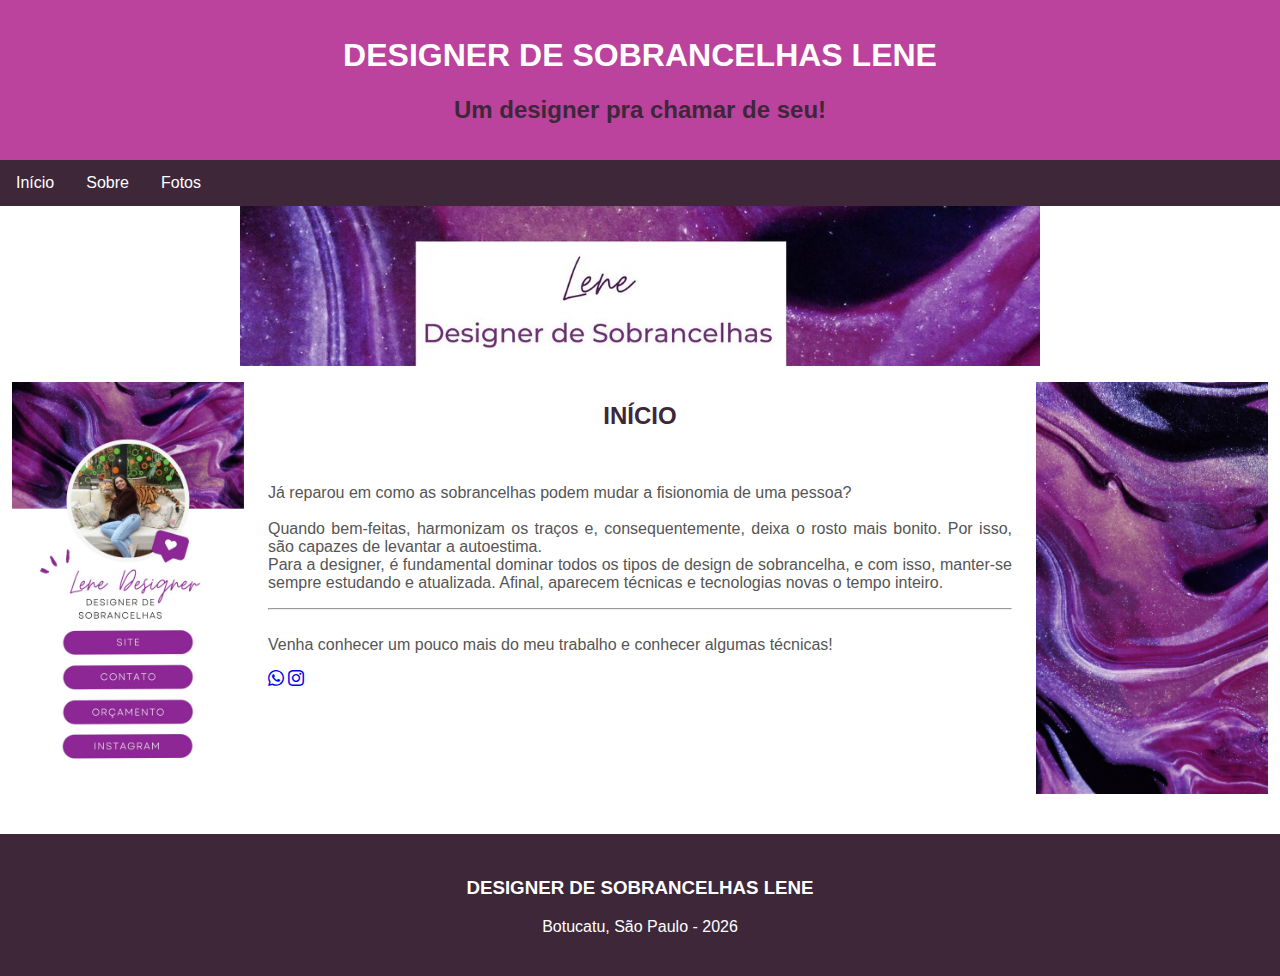
<file: index.html>
<!DOCTYPE html>
<html lang="pt-br">
<head>
    <meta charset="UTF-8">
    <meta http-equiv="X-UA-Compatible" content="IE=edge">
    <meta name="viewport" content="width=device-width, initial-scale=1.0">
    <title>Designer de Sobrancelhas LENE</title>
    <link rel="stylesheet" type="text/css" href="estilo.css">
    <link href="https://cdn.jsdelivr.net/npm/bootstrap@5.0.2/dist/css/bootstrap.min.css" rel="stylesheet" integrity="sha384-EVSTQN3/azprG1Anm3QDgpJLIm9Nao0Yz1ztcQTwFspd3yD65VohhpuuCOmLASjC" crossorigin="anonymous">
    <link rel="stylesheet" href="https://cdn.jsdelivr.net/npm/bootstrap-icons@1.10.3/font/bootstrap-icons.css">
</head>
<body>
<!-- Cabeçalho do website -->
<header>
  <h1> Designer de Sobrancelhas LENE</h1>
  <h2> Um designer pra chamar de seu! </h2>
</header>

<!-- Menu do website -->
<nav>
  <a href="index.html">Início</a>
  <a href="sobre.html">Sobre</a>
  <a href="fotos.html">Fotos</a>
</nav>

<!-- Banner do webSite -->
<div class="container-banner">
  <img class="banner" src ="img/Designer de Sobrancelhas.jpg">
</div>

<!-- Conteúdo principal do website -->
<section class="container">
  <aside class="side-column">
    <img class="banner-side" src="img/cartao.jpg">
  </aside>
  <article class="center-column">
    <h2>Início</h2>
    <br>
    <p>Já reparou em como as sobrancelhas podem mudar a fisionomia de uma pessoa? <br> 
      
    <br> Quando bem-feitas, harmonizam os traços e, consequentemente, deixa o rosto mais bonito. Por isso, são capazes de levantar a autoestima.

    <br>Para a designer, é fundamental dominar todos os tipos de design de sobrancelha, e com isso, manter-se sempre estudando e atualizada. Afinal, aparecem técnicas e tecnologias novas o tempo inteiro. 
    <hr>
    <br> Venha conhecer um pouco mais do meu trabalho e conhecer algumas técnicas! 
    </p>
    <!--Links para contatar a profissional-->
    <div class=" container card-link">
          <a class="nav-link" href="https://wa.me/qr/QGNOM7DJU7LBG1"><i class="bi bi-whatsapp"></i></a>
          <a class="nav-link" href="https://www.instagram.com/lene_designerdesobrancelhas/"><i class="bi bi-instagram"></i></a>
  </div>
 
      
    
  </article>
  <aside class="side-column">
    <img class="banner-side" src="img/bannerLene.jpg">
  </aside>
</section>
<!-- Rodapé do website -->
<footer>
  <h3>Designer de Sobrancelhas LENE</h3>
  <p>Botucatu, São Paulo - <span id="year">#</span></p>
</footer>

<script>
// Carrega a data de hoje em uma varíavel. 
  var dataHoje =  new Date();
  var ano = dataHoje.getFullYear();
  
  // Exibe a data de hoje no elemento SPAN do HTML. 
  document.getElementById('year').innerHTML= ano;
</script>
</body>

</html>
</body>
</html>
</file>
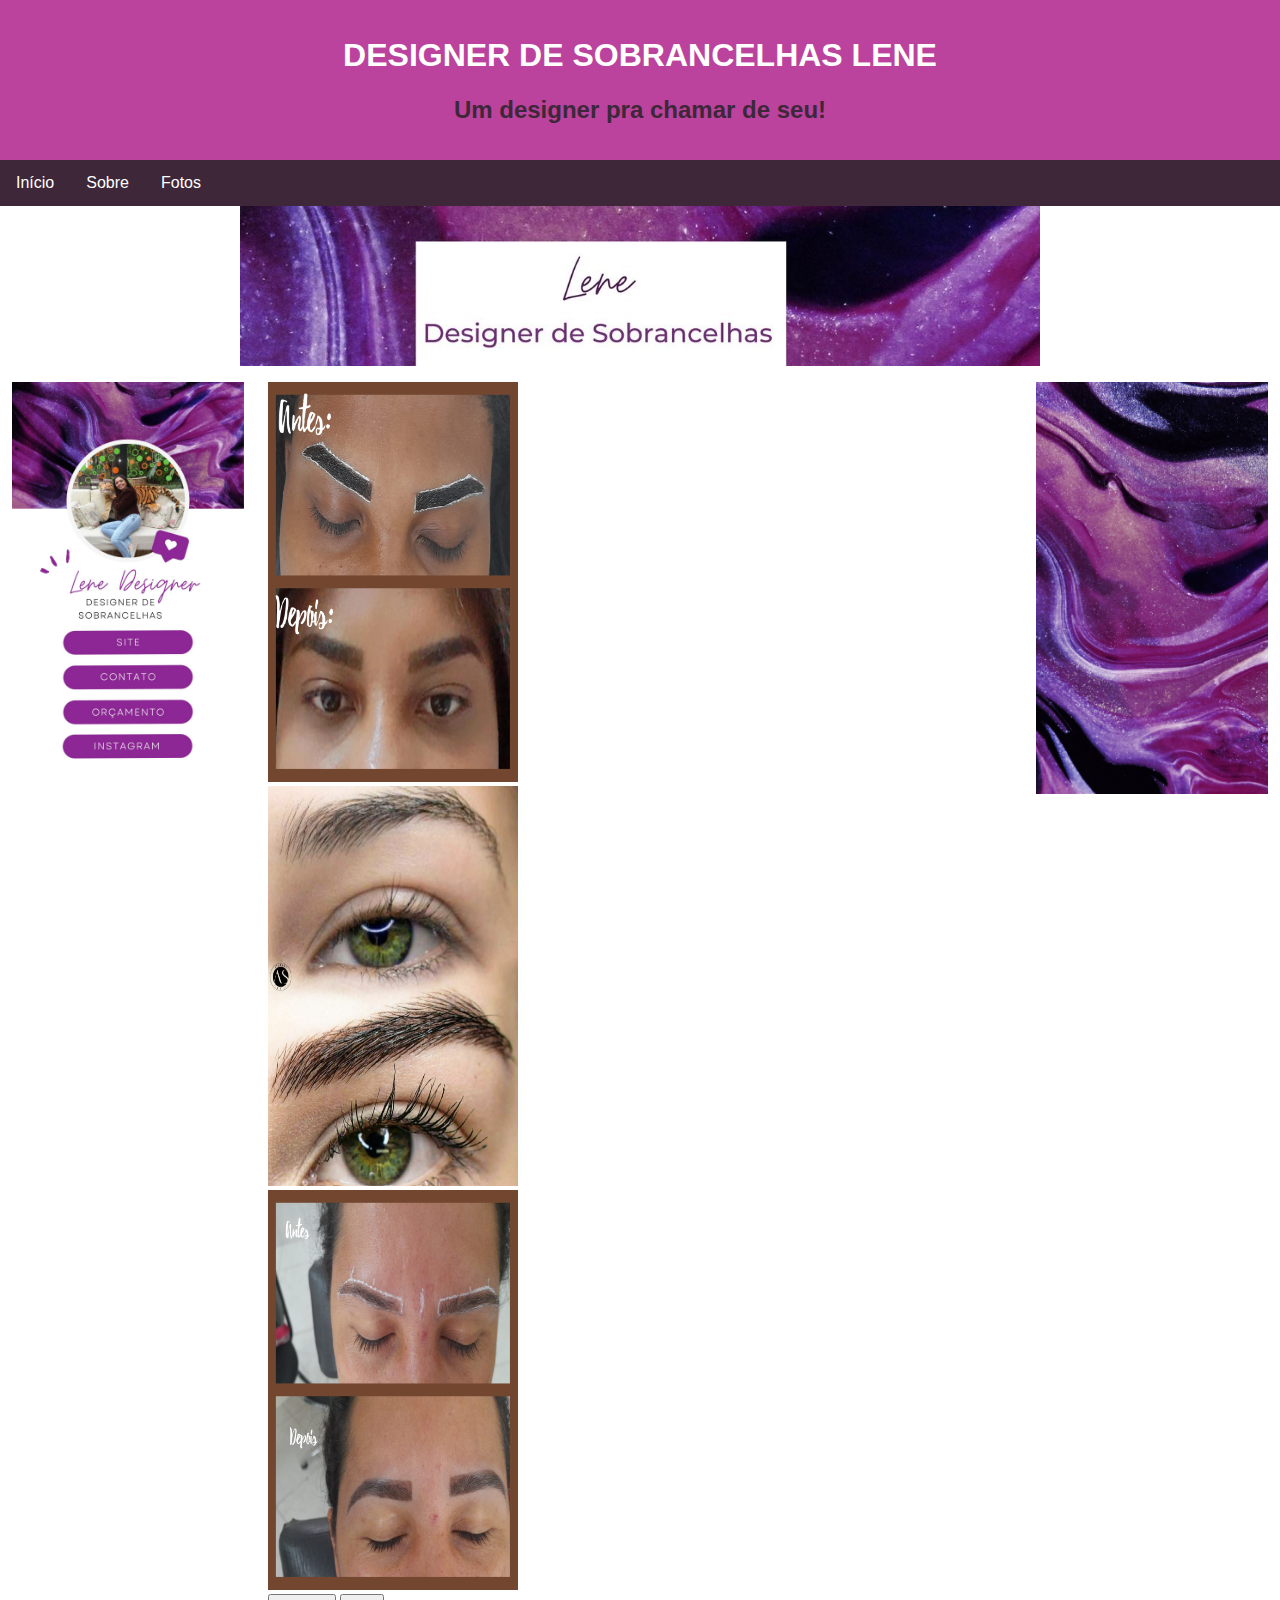
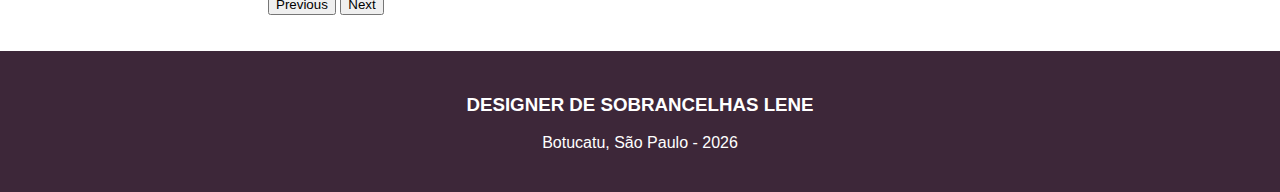
<file: fotos.html>
<!DOCTYPE html>
<html lang="pt-br">
<head>
    <meta charset="UTF-8">
    <meta http-equiv="X-UA-Compatible" content="IE=edge">
    <meta name="viewport" content="width=device-width, initial-scale=1.0">
    <title>Fotos da Designer de Sobrancelhas LENE</title>
    <link rel="stylesheet" type="text/css" href="estilo.css">
    <link href="https://cdn.jsdelivr.net/npm/bootstrap@5.0.2/dist/css/bootstrap.min.css" rel="stylesheet" integrity="sha384-EVSTQN3/azprG1Anm3QDgpJLIm9Nao0Yz1ztcQTwFspd3yD65VohhpuuCOmLASjC" crossorigin="anonymous">
    <script src="https://cdn.jsdelivr.net/npm/bootstrap@5.0.2/dist/js/bootstrap.bundle.min.js" integrity="sha384-MrcW6ZMFYlzcLA8Nl+NtUVF0sA7MsXsP1UyJoMp4YLEuNSfAP+JcXn/tWtIaxVXM" crossorigin="anonymous"></script>

</head>
<body>
<!-- Cabeçalho do website -->
<header>
  <h1> Designer de Sobrancelhas LENE</h1>
  <h2> Um designer pra chamar de seu! </h2>
</header>

<!-- Menu do website -->
<nav>
  <a href="index.html">Início</a>
  <a href="sobre.html">Sobre</a>
  <a href="produtos.html">Fotos</a>
  </nav>

<!-- Banner do webSite -->
<div class="container-banner">
  <img class="banner" src ="img/Designer de Sobrancelhas.jpg">
</div>

<!-- Conteúdo principal do website -->
<section class="container">
  <aside class="side-column">
    <img class="banner-side" src="img/cartao.jpg">
  </aside>

  <article class="center-column">
  <div id="carouselExampleControls" class="carousel slide" data-bs-ride="carousel">
    <div class="carousel-inner">
      <div class="carousel-item active">
        <img src="img/IMG-20230120-WA0005.jpg" class="d-block w-100" alt="..." width="250" height="400">
      </div>
      <div class="carousel-item">
        <img src="img/IMG-20230120-WA0006.jpg" class="d-block w-100" alt="..." width="250" height="400">
      </div>
      <div class="carousel-item">
        <img src="img/IMG-20230120-WA0014.jpg" class="d-block w-100" alt="..." width="250" height="400">
      </div>
    </div>
    <button class="carousel-control-prev" type="button" data-bs-target="#carouselExampleControls" data-bs-slide="prev">
      <span class="carousel-control-prev-icon" aria-hidden="true"></span>
      <span class="visually-hidden">Previous</span>
    </button>
    <button class="carousel-control-next" type="button" data-bs-target="#carouselExampleControls" data-bs-slide="next">
      <span class="carousel-control-next-icon" aria-hidden="true"></span>
      <span class="visually-hidden">Next</span>
    </button>
  </div>
</article>
  
    
  <aside class="side-column">
    <img class="banner-side" src="img/bannerLene.jpg">
  </aside>
</section>
<!-- Rodapé do website -->
<footer>
  <h3>Designer de Sobrancelhas LENE</h3>
  <p>Botucatu, São Paulo - <span id="year">#</span></p>
</footer>


<script>
// Carrega a data de hoje em uma varíavel. 
  var dataHoje =  new Date();
  var ano = dataHoje.getFullYear();
  
  // Exibe a data de hoje no elemento SPAN do HTML. 
  document.getElementById('year').innerHTML= ano;
</script>
</body>

</html>
</body>
</html>
</file>
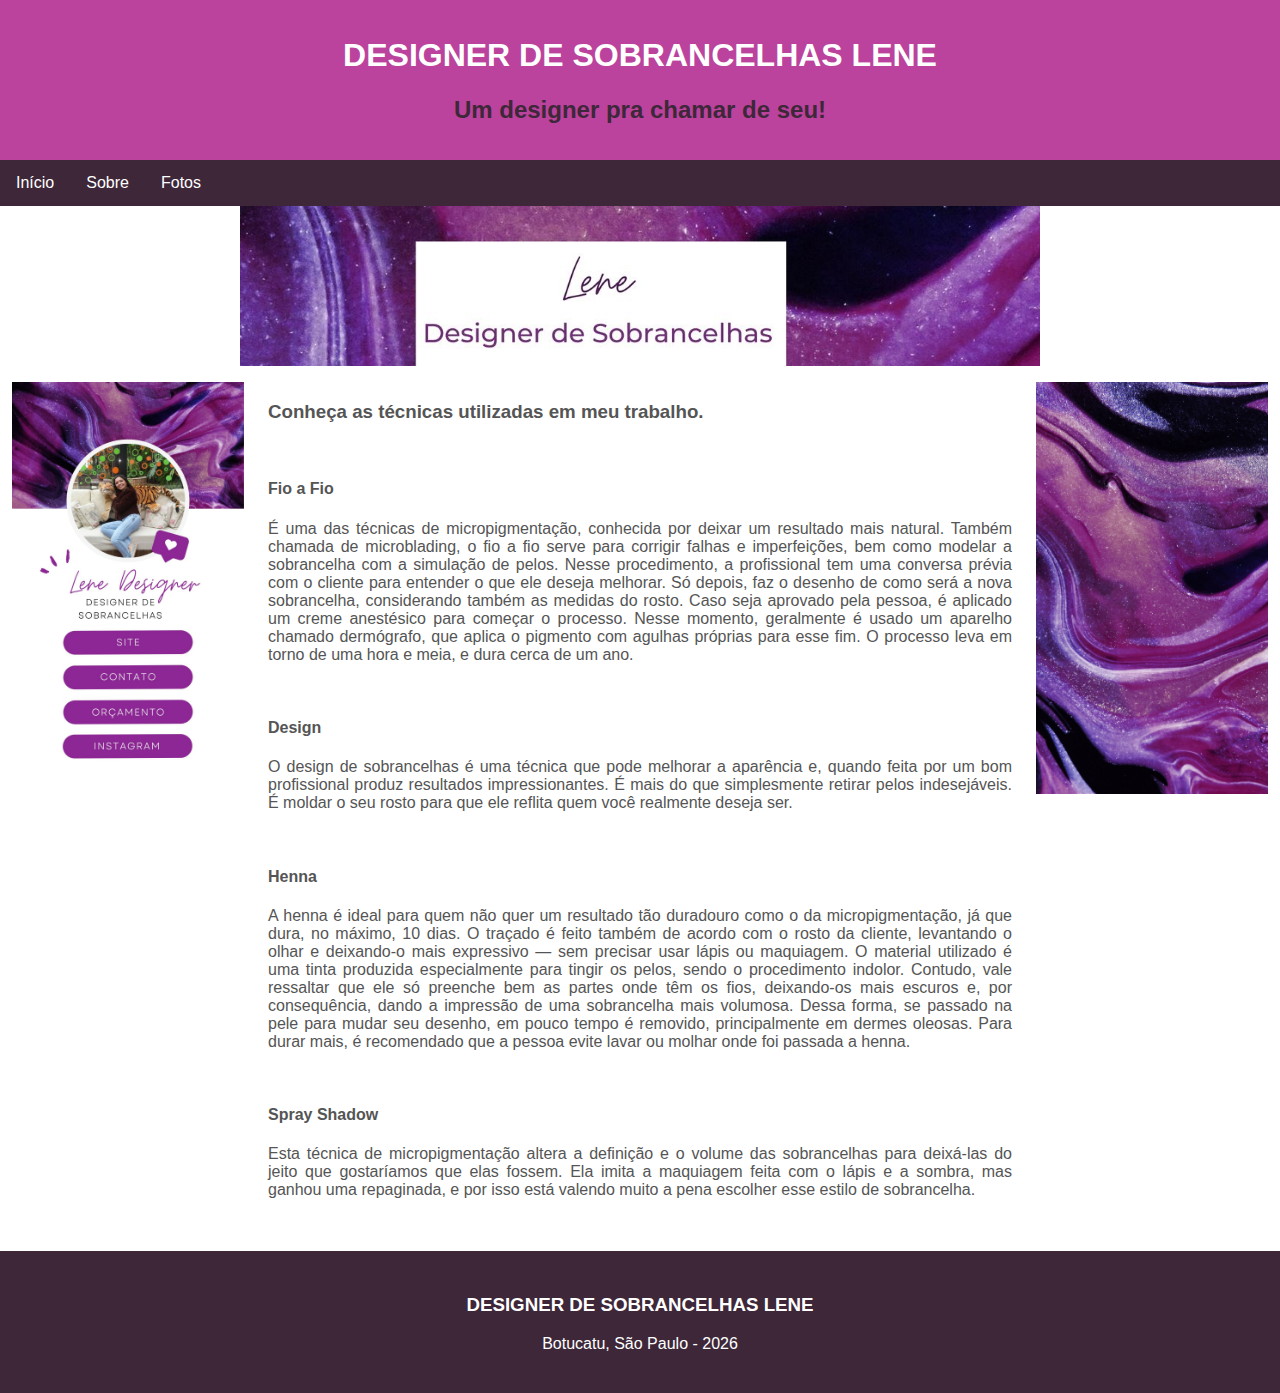
<file: sobre.html>
<!DOCTYPE html>
<html lang="pt-br">
<head>
    <meta charset="UTF-8">
    <meta http-equiv="X-UA-Compatible" content="IE=edge">
    <meta name="viewport" content="width=device-width, initial-scale=1.0">
    <title>Sobre Designer de Sobrancelhas LENE</title>
    <link rel="stylesheet" type="text/css" href="estilo.css">
</head>
<body>
<!-- Cabeçalho do website -->
<header>
  <h1> Designer de Sobrancelhas LENE</h1>
  <h2> Um designer pra chamar de seu! </h2>
</header>

<!-- Menu do website -->
<nav>
  <a href="index.html">Início</a>
  <a href="sobre.html">Sobre</a>
  <a href="fotos.html">Fotos</a>
  </nav>

<!-- Banner do webSite -->
<div class="container-banner">
  <img class="banner" src ="img/Designer de Sobrancelhas.jpg">
</div>

<!-- Conteúdo principal do website -->
<section class="container">
  <aside class="side-column">
    <img class="banner-side" src="img/cartao.jpg">
  </aside>
  <article class="center-column">
    <h3>Conheça as técnicas utilizadas em meu trabalho.</h3>
    <br>
    <h4>Fio a Fio</h4>
    <p> É uma das técnicas de micropigmentação, conhecida por deixar um resultado mais natural. Também chamada de microblading, o fio a fio serve para corrigir falhas e imperfeições, bem como modelar a sobrancelha com a simulação de pelos.

      Nesse procedimento, a profissional tem uma conversa prévia com o cliente para entender o que ele deseja melhorar. Só depois, faz o desenho de como será a nova sobrancelha, considerando também as medidas do rosto.
      
      Caso seja aprovado pela pessoa, é aplicado um creme anestésico para começar o processo. Nesse momento, geralmente é usado um aparelho chamado dermógrafo, que aplica o pigmento com agulhas próprias para esse fim. O processo leva em torno de uma hora e meia, e dura cerca de um ano.

    </p> 
    <br> 
    <h4>Design</h4>
    <p>  O design de sobrancelhas é uma técnica que pode melhorar a aparência e, quando feita por um bom profissional produz resultados impressionantes. É mais do que simplesmente retirar pelos indesejáveis. É moldar o seu rosto para que ele reflita quem você realmente deseja ser. </p>
    <br> 
    <h4>Henna </h4>
    <p> A henna é ideal para quem não quer um resultado tão duradouro como o da micropigmentação, já que dura, no máximo, 10 dias. O traçado é feito também de acordo com o rosto da cliente, levantando o olhar e deixando-o mais expressivo — sem precisar usar lápis ou maquiagem.

      O material utilizado é uma tinta produzida especialmente para tingir os pelos, sendo o procedimento indolor. Contudo, vale ressaltar que ele só preenche bem as partes onde têm os fios, deixando-os mais escuros e, por consequência, dando a impressão de uma sobrancelha mais volumosa.
      
      Dessa forma, se passado na pele para mudar seu desenho, em pouco tempo é removido, principalmente em dermes oleosas. Para durar mais, é recomendado que a pessoa evite lavar ou molhar onde foi passada a henna.
    </p>
    <br> 
    <h4>Spray Shadow </h4>
    <p> Esta técnica de micropigmentação altera a definição e o volume das sobrancelhas para deixá-las do jeito que gostaríamos que elas fossem. Ela imita a maquiagem feita com o lápis e a sombra, mas ganhou uma repaginada, e por isso está valendo muito a pena escolher esse estilo de sobrancelha.
    </p>
   
  </article>
  <aside class="side-column">
    <img class="banner-side" src="img/bannerLene.jpg">
  </aside>
</section>
<!-- Rodapé do website -->
<footer>
  <h3>Designer de Sobrancelhas LENE</h3>
  <p>Botucatu, São Paulo - <span id="year">#</span></p>
</footer>

<script>
// Carrega a data de hoje em uma varíavel. 
  var dataHoje =  new Date();
  var ano = dataHoje.getFullYear();
  
  // Exibe a data de hoje no elemento SPAN do HTML. 
  document.getElementById('year').innerHTML= ano;
</script>
</body>

</html>
</body>
</html>
</file>
<file: estilo.css>
*{
	box-sizing: border-box;
}

body{
	font-family: helvetica, Arial, sans-serif;
	font-size: 16px;
	margin: 0px;
	color: #555555;
}

header{
	background-color: #bb439d;
	padding: 16px;
	color: white;
	text-align: center;
}

header h1{
	text-transform: uppercase;
}

header h2{
	color:  #3d2739;;
}
nav{
	overflow: hidden; 
	background-color:  #3d2739;
}

nav a{
	float: left;
	display: block;
	text-align: center;
	padding: 14px 16px;
	text-decoration: none;
	color: white;
}
nav .link-login{
		float: right;
		font-weight: bold;
}

nav a:hover {
	background-color: #fa7ff4;
	color:#555555;
}
.container-banner {
	text-align: center;
	padding: 0px;
	margin: 0px;
}
.container-banner .banner {
	padding: 0px;
	margin: 0px;
	height: 160px;
	width: 800px;
}
.container{
	margin-bottom: 24px;
}
.container .side-column .banner-side{
	width: 100%;
}


.container .side-column{
	float: left;
	padding: 12px;
	width: 20%;
}

.container .center-column{
	float: left;
	padding: 12px;
	width: 60%;
	text-align: justify;
}

.container .center-column h2{
	text-transform: uppercase;
	text-align: center;
	color:  #3d2739;
}
container .center-column h2 p{
	text-transform: uppercase;
	margin: 3px;
	padding: 5px;
	font-size: small;
	text-align: center;
	color:  #3d2739;
}
.container .center-column .logotipo{
	width: 50%;
	display: block;
	margin: 0px auto;
}

.container .center-column .produto-box .produto-image{
	width: 75%;
	display: block;
	margin: 0px auto;
}


/* Limpar as regras de flutuação dos elementos HTML do container */
.container:after{
	content: "";
	display: table;
	clear: both; 
}



.container .card{
	background-color: #587d38;
	border: 2px solid white;
	border-radius: 24px;
	width: 50%;
	margin: 5% auto 5% auto;
}
container .cardFotos{
	margin: 5% auto 5% auto;
}

/* define a largura do card de acordo com a largura do dispositivo */
/* Largura de dispositivos moveis (celulares e tablets) */
@media only screen and (max-device-width: 600px){
	.container .card {
		width: 90%;
	}
	
	.container .side-column{
		float: none;
		width: 100%;
		padding: 18px;
	}
	
	.container .center-column{
		float: none;
		width: 100%;
		padding: 18px;
	}
}

.container .card .card-header{
	text-align: center;
	position: relative;
	margin: 5% 0 5% 0; 
}
.container .card .card-header .card-avatar{
	width: 35%;
	border-radius: 50%;
	border: 2px solid white;
}
.container .card .card-header h1{
	color: white;
	text-transform: uppercase;
}

.container .card .card-header p{
	color: white;
}

.container .card .card-body{
	padding: 16px;
}
.container .card .card-body #field-hidden{
	display: none;
}

.container .card .card-body .card-label{
	color: white;
}

.container .card .card-body .card-field{
	width: 100%;
	padding: 12px 20px;
	margin: 8px 0; 
	display: inline-block;
	box-sizing: border-box;
}

.container .card .card-body .card-button {
	background-color: #555555;
	color: white;
	width: 100%;
	padding: 14px 20px;
	margin: 8 px 0;
	border: 2px solid white;
	font-size: 18px;
	cursor: pointer; 
}
.container .card .card-body .card-button:hover{
	background-color: white;
	color: #555555;
	border: 2px solid #555555;
	cursor: pointer; 
}
.container .card .card-body .card-check{
	color: white;
}

.container .card .card-footer{
	padding: 16px;
}

.container .card .card-footer .card-link{
	display: inline-block;
	width: 100%;
	margin: 3px;
}

.container .card .card-footer .card-link a{
	text-decoration: none;
	color: white;
}

.container .card .card-footer .card-link a:hover{
	color: #555555;
	text-decoration: underline;
}

footer{
	text-align: center;
	background-color: #3d2739;
	padding: 24px;
	width: 100%;
}

footer h3{
	color: white;
	text-transform: uppercase;
}

footer p{
	color: white;
}
</file>
